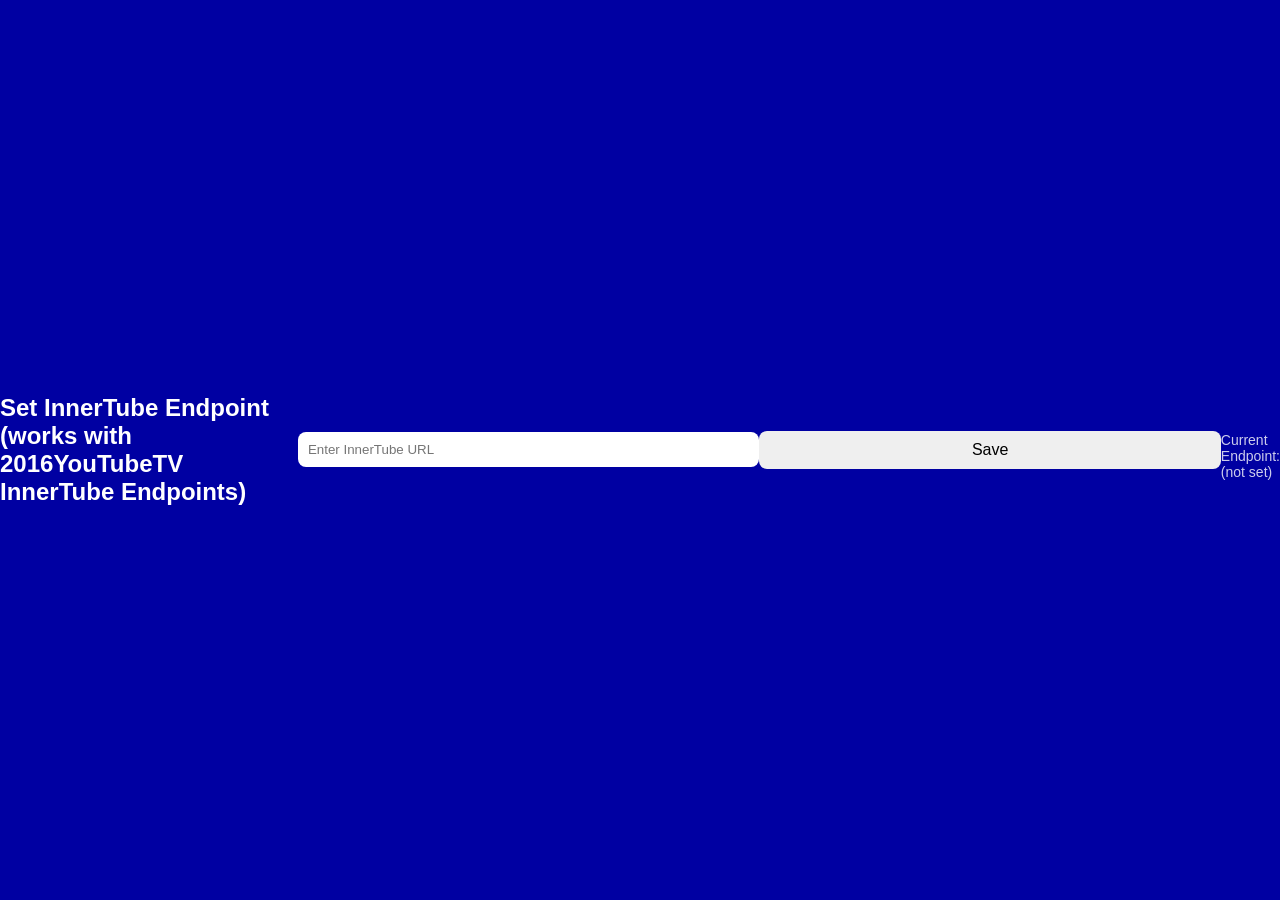
<file: innertube.html>
<!DOCTYPE html>
<html lang="en">
<head>
<meta charset="UTF-8">
<meta name="viewport" content="width=device-width, initial-scale=1.0">
<title>Settings - Set InnerTube Endpoint</title>
<style>
body {
  font-family: Arial, sans-serif;
  background: #0000a2;
  color: #fff;
  display: flex;
  align-items: center;
  justify-content: center;
  height: 100vh;
  margin: 0;
}


input {
  width: 100%;
  padding: 10px;
  border: none;
  border-radius: 8px;
  margin-top: 10px;
  margin-bottom: 12px;
  box-sizing: border-box;
}

button {
  width: 100%;
  padding: 10px;
  border: none;
  border-radius: 8px;
  cursor: pointer;
  font-size: 16px;
}

.current {
  margin-top: 12px;
  font-size: 14px;
  opacity: 0.8;
}
</style>
</head>
<body>

  <h2>Set InnerTube Endpoint (works with 2016YouTubeTV InnerTube Endpoints)</h2>

  <input id="value" type="text" placeholder="Enter InnerTube URL">

  <button id="save">Save</button>

  <div class="current" id="current"></div>


<script>
const input = document.getElementById("value")
const current = document.getElementById("current")

function updateDisplay() {
  const value = localStorage.getItem("innertubeserver")
  current.textContent = "Current Endpoint: " + (value ?? "(not set)")
}

document.getElementById("save").onclick = () => {
  localStorage.setItem("innertubeserver", input.value)
  updateDisplay()
}

const existing = localStorage.getItem("innertubeserver")

if (existing !== null) {
  input.value = existing
}

updateDisplay()
</script>
</body>
</html>
</file>
